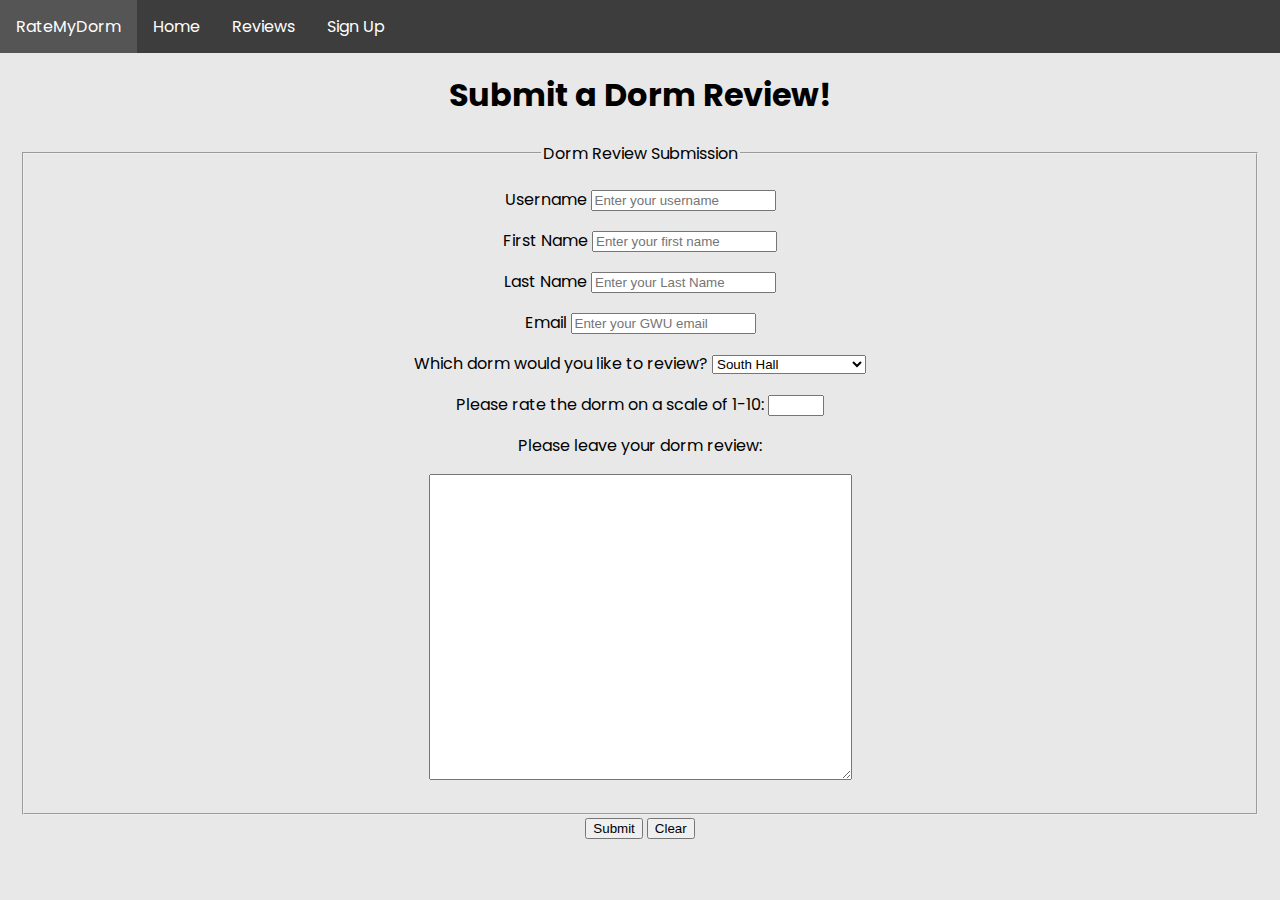
<file: ISTM 4210/reviewform.html>
<!DOCTYPE html>
<html lang="en">
<head>
   <title>Review Submission</title>
   <link rel="stylesheet" href="styles.css">
</head>
<body>
    <ul>
        <li><a class="active" href="./index.html">RateMyDorm</a></li>
        <li><a href="./index.html">Home</a></li>
        <li><a href="./reviews.html">Reviews</a></li>
        <li><a href="./signUp.html">Sign Up</a></li>
    </ul>
    <div class='homeBody'>
        <h1>Submit a Dorm Review!</h1>
        <form method="post" action="dorm_review_submission.php">
          <fieldset>
             <legend>Dorm Review Submission</legend>
             <p>
               <label>Username</label>
               <input type="text" name="username" placeholder="Enter your username">
            </p>
             <p>
                <label>First Name</label>
                <input type="text" name="fname" placeholder="Enter your first name">
             </p>
             <p>
                <label>Last Name</label>
                <input type="text" name="lname" placeholder="Enter your Last Name">
             </p>
             <p>
                <label>Email</label>
                <input type="text" name="email" placeholder="Enter your GWU email">
             </p>
             <p>
                <label>Which dorm would you like to review?</label>
                <select name="specificdorm">
                    <option>South Hall</option>
                    <option>District House</option>
                    <option>Shenkman Hall</option>
                    <option>1959 E St.</option>
                    <option>2109 F St.</option>
                    <option>The Dakota</option>
                    <option>FSK Hall</option>
                    <option>Fulbright Hall</option>
                    <option>International House</option>
                    <option>JBKO Hall</option>
                    <option>Mitchell Hall</option>
                    <option>Munson Hall</option>
                    <option>Philip Amsterdam Hall</option>
                </select>
             </p>
             <p>
               <label id="rating">Please rate the dorm on a scale of 1-10: </label>
               <input type="number" id="rating" name="rating" min="1" max="10">
            </p>
             <p>
                <label>Please leave your dorm review: </label>
                <div>
                    <textarea name="dormreview" rows="20" cols="50"></textarea>
                </div>
             </p>
          </fieldset>
          <input type="submit">
          <input type="button" value="Clear">
       </form>
    </div>
</body>
</file>
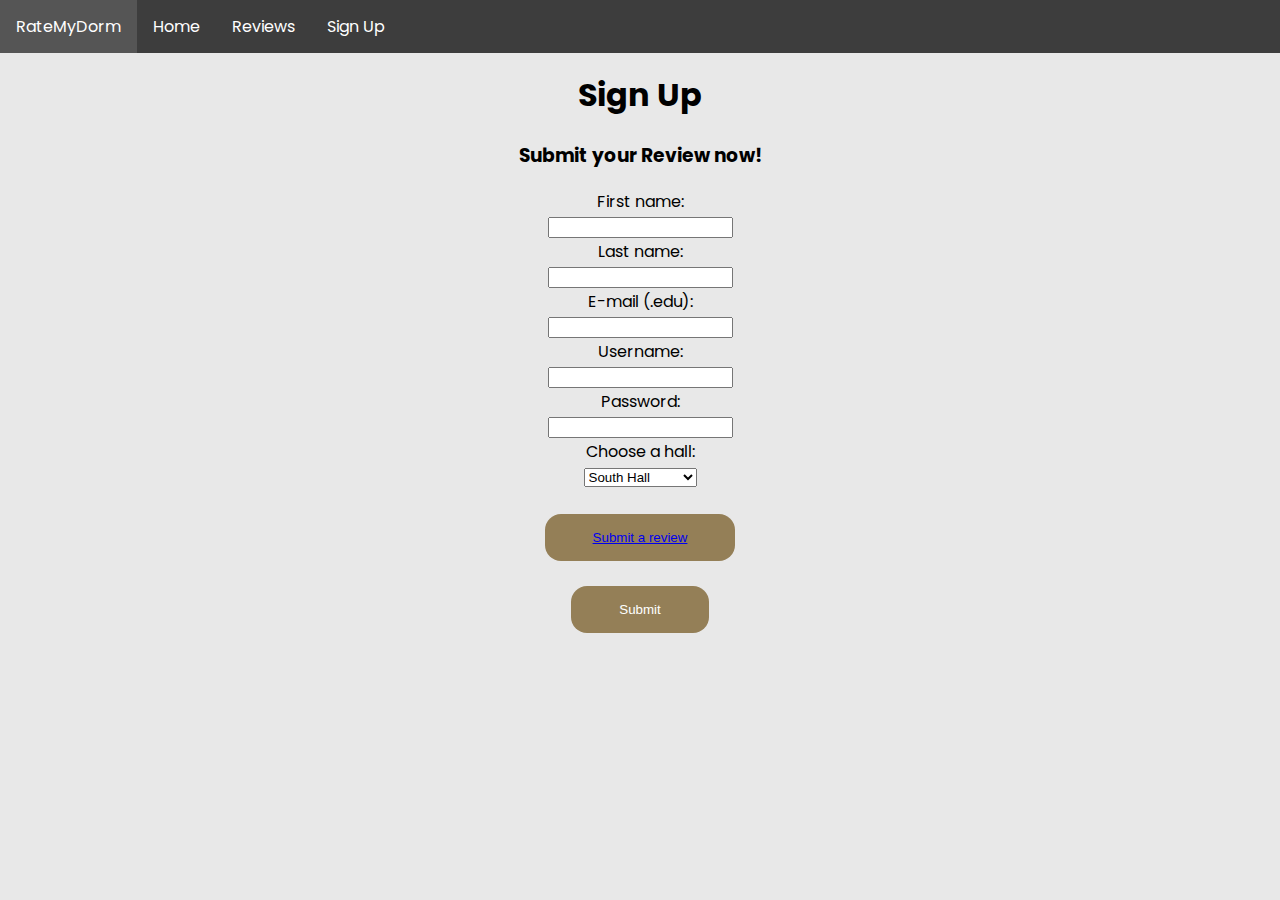
<file: ISTM 4210/signUp.html>
<!DOCTYPE html>
<html>
    <head>
        <link rel="stylesheet" href="styles.css">
    </head>
    <body>
        <ul>
            <li><a class="active" href="./index.html">RateMyDorm</a></li>
            <li><a href="./index.html">Home</a></li>
            <li><a href="./reviews.php">Reviews</a></li>
            <li><a href="./signUp.html">Sign Up</a></li>
        </ul>

        <div class="homeBody">
            <div class="topSection"></div>
            <h1>Sign Up</h1>
            <h3>Submit your Review now!</h3>
            
            <form action="student_signup.php" method="post">
                <label for="fname">First name:</label><br>
                <input type="text" id="fname" name="fname" ><br>
                <label for="lname">Last name:</label><br>
                <input type="text" id="lname" name="lname"><br>
                <label for="lname">E-mail (.edu):</label><br>
                <input type="text" id="email" name="email"><br>
                <label for="username">Username: </label><br>
                <input type="text" id="username" name="username"><br>
                <label for="password">Password: </label><br>
                <input type="text" id="pass" name="pass"><br>
                <label for="hall">Choose a hall:</label><br>
                <select name="hall" id="hall">
                    <option value="volvo">South Hall</option>
                    <option value="saab">District House</option>
                    <option value="opel">Shenkman Hall</option>
                </select>
                <br><br>
                <button class='button'><a href='reviewform.html'>Submit a review</a></button>
                <br><br>
                <input class='button' type="submit">
                <br>
              </form> 
        </div>

    </body>
</html>
</file>
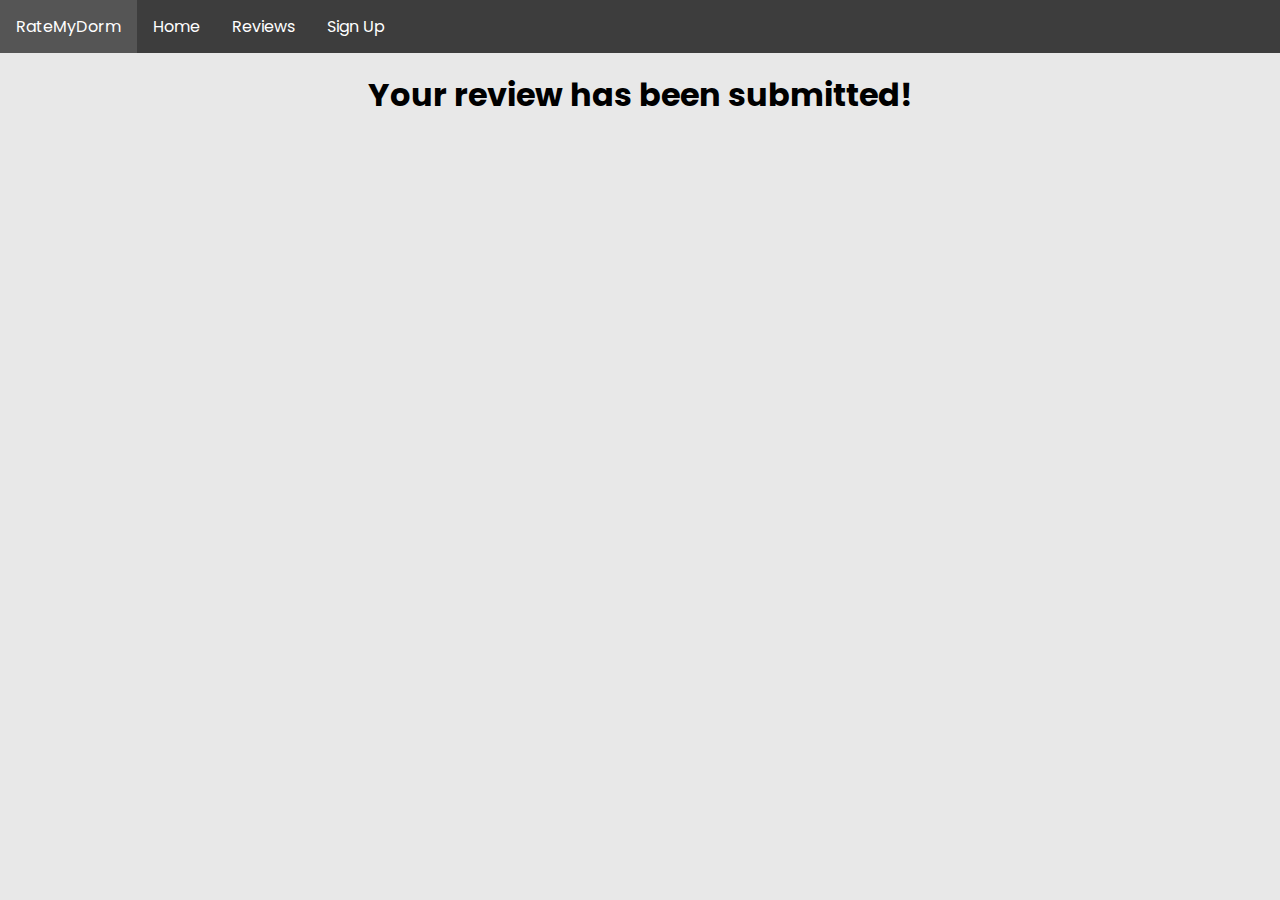
<file: ISTM 4210/submission.html>
<!DOCTYPE html>
<html>
<head>
    <link rel="stylesheet" href="styles.css">
</head>
<body>
    <ul>
        <li><a class="active" href="./index.html">RateMyDorm</a></li>
        <li><a href="./index.html">Home</a></li>
        <li><a href="./reviews.php">Reviews</a></li>
        <li><a href="./signUp.html">Sign Up</a></li>
    </ul>
    <div class="homeBody">
        <h1>Your review has been submitted!</h1>
    </div>
    

</body>
</html>
</file>
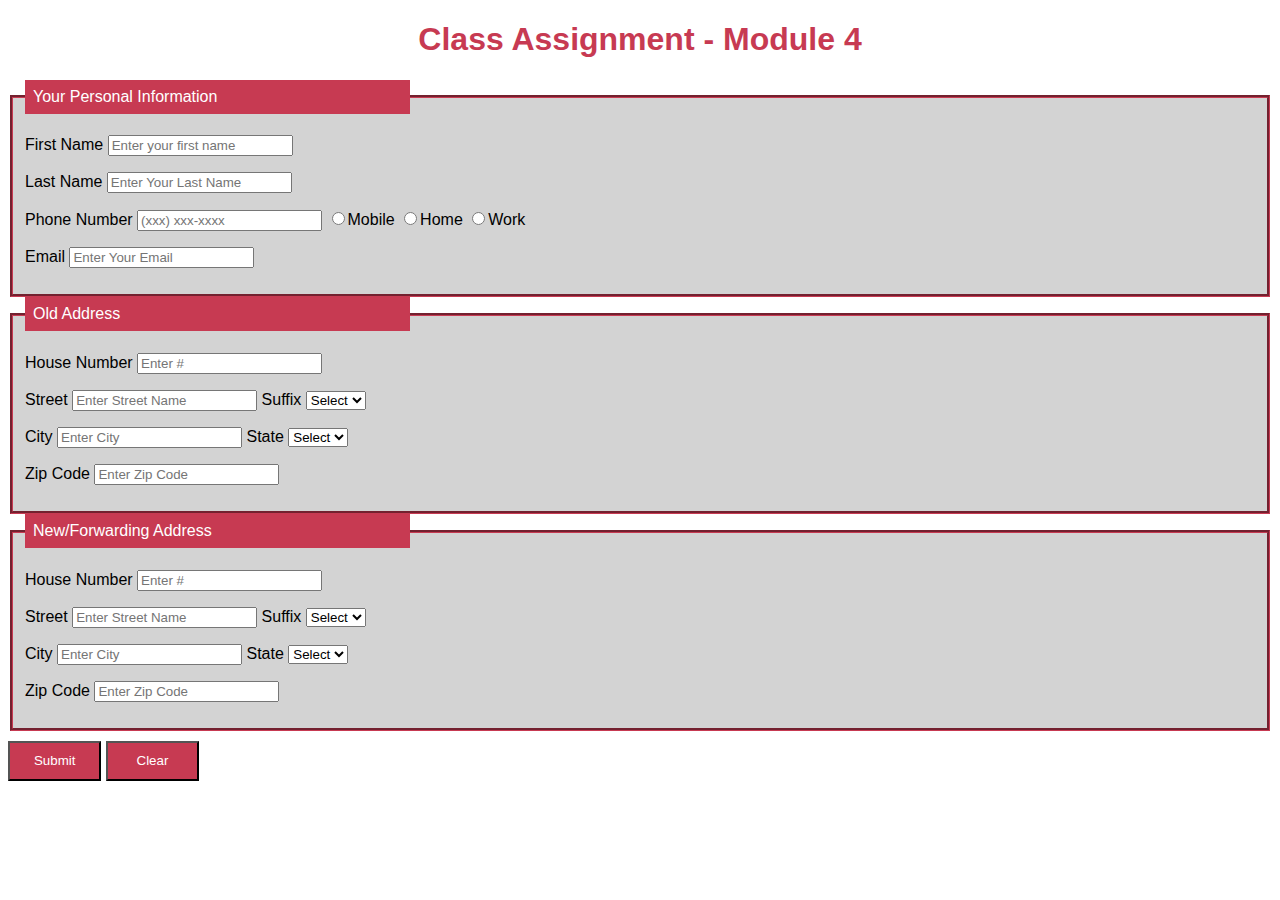
<file: ISTM 4213/assignment 4.html>
<!DOCTYPE html>
<html lang="en">
<head>
   <meta charset="utf-8">
   <link rel="stylesheet" href="assignment 4.css">
   <title>Module 4 Assignment</title>
</head>
<body>
   <h1>Class Assignment - Module 4</h1>
   <form method="post" action="HTTP://www.randyconnolly.com/tests/process.php">
      <fieldset>
         <legend>Your Personal Information</legend>
         <p>
            <label>First Name</label>
            <input type="text" name="fname" placeholder="Enter your first name">
         </p>
         <p>
            <label>Last Name</label>
            <input type="text" name="lname" placeholder="Enter Your Last Name">
         </p>
         <p>
            <label>Phone Number</label>
            <input type="tel" name="phone" placeholder="(xxx) xxx-xxxx">
            <input type="radio" name="type" value="1">Mobile
            <input type="radio" name="type" value="2">Home
            <input type="radio" name="work" value="3">Work
         </p>
         <p>
            <label>Email</label>
            <input type="email" name="email" placeholder="Enter Your Email">
         </p>
      </fieldset>
      <fieldset>
         <legend>Old Address</legend>
         <p>
            <label>House Number</label>
            <input type="text" name="OldHouseNumber" placeholder="Enter #">
         </p>
         <p>
            <label>Street</label>
            <input type="text" name="OldStreet" placeholder="Enter Street Name">
            <label>Suffix</label>
            <select name="OldSuffix">
               <option>Select</option>
               <option>Dr</option>
               <option>St</option>
               <option>Cr</option>
               <option>Ct</option>
               <option>Wy</option>
            </select>
         </p>
         <p>
            <label>City</label>
            <input type="text" name="OldCity" placeholder="Enter City">
            <label>State</label>
            <select name="OldState">
               <option>Select</option>
               <option>NJ</option>
               <option>VA</option>
               <option>MD</option>
               <option>DC</option>
               <option>NY</option>
               <option>CT</option>
            </select>
         </p>
         <p>
            <label>Zip Code</label>
            <input type="text" name="OldZipCode" placeholder="Enter Zip Code">
         </p>
      </fieldset>
      <fieldset>
         <legend>New/Forwarding Address</legend>
         <p>
            <label>House Number</label>
            <input type="text" name="NewHouseNumber" placeholder="Enter #">
         </p>
         <p>
            <label>Street</label>
            <input type="text" name="NewStreet" placeholder="Enter Street Name">
            <label>Suffix</label>
            <select name="NewSuffix">
               <option>Select</option>
               <option>Dr</option>
               <option>St</option>
               <option>Cr</option>
               <option>Ct</option>
               <option>Wy</option>
            </select>
         </p>
         <p>
            <label>City</label>
            <input type="text" name="NewCity" placeholder="Enter City">
            <label>State</label>
            <select name="NewState">
               <option>Select</option>
               <option>NJ</option>
               <option>VA</option>
               <option>MD</option>
               <option>DC</option>
               <option>NY</option>
               <option>CT</option>
            </select>
         </p>
         <p>
            <label>Zip Code</label>
            <input type="text" name="NewZipCode" placeholder="Enter Zip Code">
         </p>
      </fieldset>
      <input type="submit">
      <input type="button" value="Clear">
   </form>
</body>
</file>
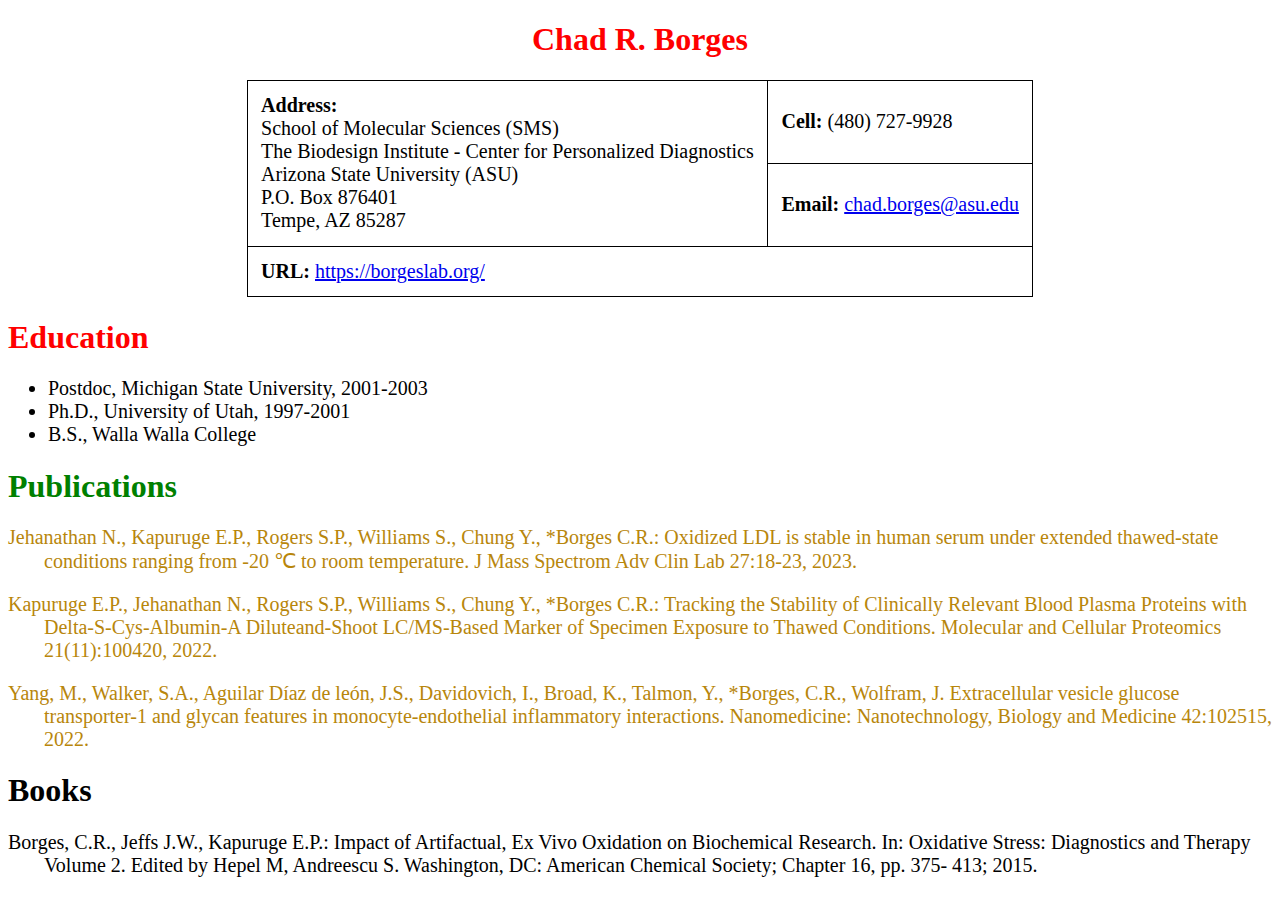
<file: ISTM 4213/assignment 5.html>
<!DOCTYPE html>
<html lang="en">
<head>
    <title>Researcher Resume</title>
    <link rel="stylesheet" href="assignment 5.css">
</head>
<body>
    <h1 style="text-align: center">Chad R. Borges</h1>
    <table>
        <tr>
            <td rowspan="2"><strong>Address:</strong>
                <div>School of Molecular Sciences (SMS)</div>
                <div>The Biodesign Institute - Center for Personalized Diagnostics</div>
                <div>Arizona State University (ASU)</div>
                <div>P.O. Box 876401</div>
                <div>Tempe, AZ 85287</div></td>
            <td><strong>Cell: </strong> (480) 727-9928</td>
        </tr>
        <tr>
            <td><strong>Email: </strong><a href="mailto:chad.borges@asu.edu">chad.borges@asu.edu</a></td>
        </tr>
        <tr>
            <td colspan="2"><strong>URL: </strong><a href="https://borgeslab.org/">https://borgeslab.org/</a></td>
        </tr>
    </table>
    <h1>Education</h1>
    <ul>
        <li>Postdoc, Michigan State University, 2001-2003</li>
        <li>Ph.D., University of Utah, 1997-2001</li>
        <li>B.S., Walla Walla College</li>
    </ul>
    <h1 style="color: green">Publications</h1>
    <p class="apa">Jehanathan N., Kapuruge E.P., Rogers S.P., Williams S., Chung Y., *Borges C.R.: Oxidized
        LDL is stable in human serum under extended thawed-state conditions ranging from -20 ℃ to
        room temperature. J Mass Spectrom Adv Clin Lab 27:18-23, 2023.</p>
    <p class="apa">Kapuruge E.P., Jehanathan N., Rogers S.P., Williams S., Chung Y., *Borges C.R.: Tracking 
        the Stability of Clinically Relevant Blood Plasma Proteins with Delta-S-Cys-Albumin-A Diluteand-Shoot LC/MS-Based Marker of Specimen Exposure to Thawed Conditions. Molecular and
        Cellular Proteomics 21(11):100420, 2022.
    </p>
    <p class="apa">Yang, M., Walker, S.A., Aguilar Díaz de león, J.S., Davidovich, I., Broad, K., Talmon, Y.,
        *Borges, C.R., Wolfram, J. Extracellular vesicle glucose transporter-1 and glycan features in
        monocyte-endothelial inflammatory interactions. Nanomedicine: Nanotechnology, Biology and
        Medicine 42:102515, 2022. 
    </p>
    <h1 style="color: black">Books</h1>
    <p class="apa" style="color: black">Borges, C.R., Jeffs J.W., Kapuruge E.P.: Impact of Artifactual, Ex Vivo Oxidation on
        Biochemical Research. In: Oxidative Stress: Diagnostics and Therapy Volume 2. Edited by
        Hepel M, Andreescu S. Washington, DC: American Chemical Society; Chapter 16, pp. 375-
        413; 2015. </p>
</body>
</html>
</file>
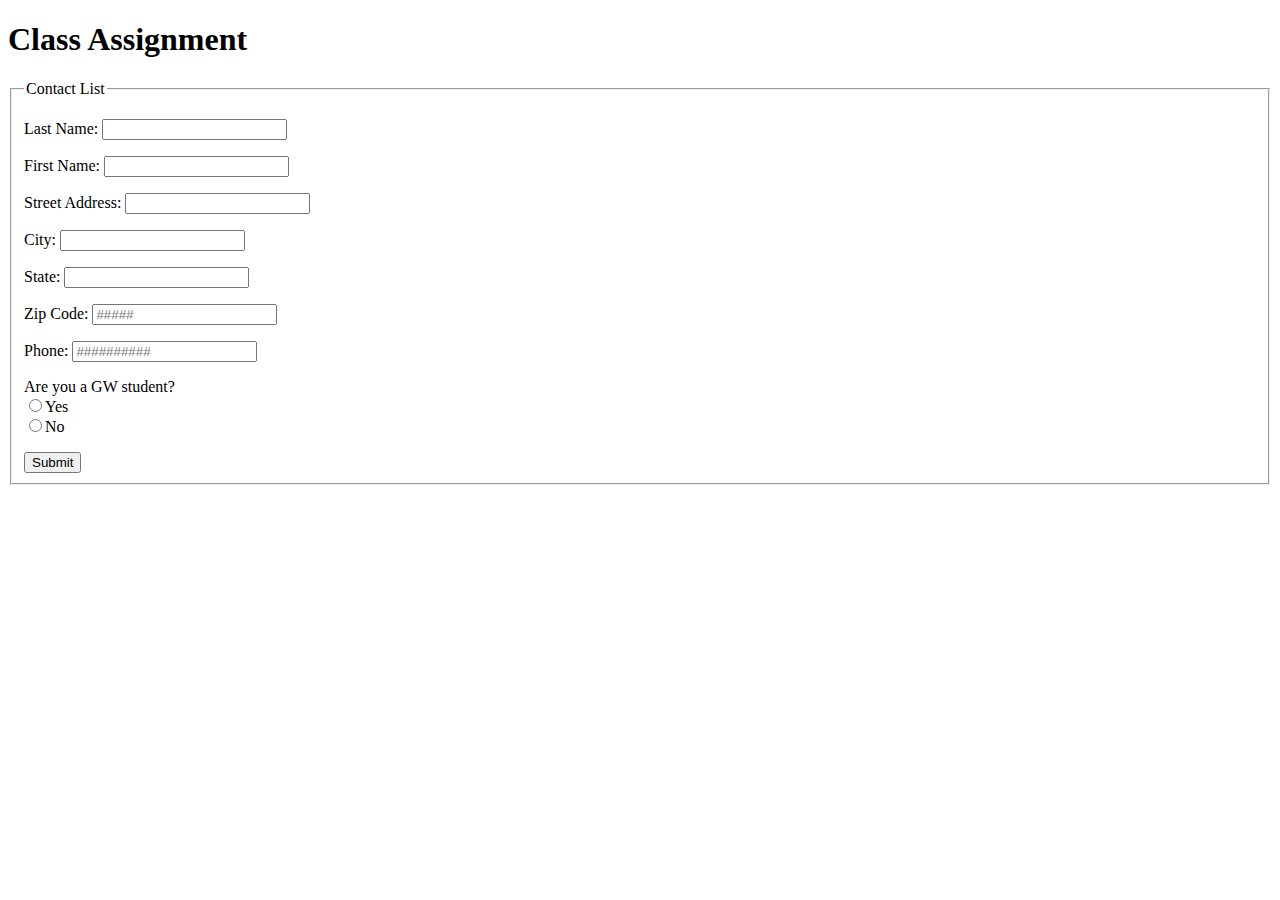
<file: ISTM 4213/class assignment 3.html>
<!DOCTYPE html>
<html lang ="en">
<head>
    <title>Contact Form</title>
</head>
<body>
    <h1>Class Assignment</h1>
    <form method="get" action="HTTP://www.randyconnolly.com/tests/process.php">
        <fieldset>
            <legend>Contact List</legend>
            <p>
                <label>Last Name: </label>
                <input type="text" name="last name" />
            </p>
            <p>
                <label>First Name: </label>
                <input type="text" name="first name" />
            </p>
            <p>
                <label>Street Address: </label>
                <input type="text" name="street address" />
            </p>
            <p>
                <label>City: </label>
                <input type="text" name="city" />
            </p>
            <p>
                <label>State: </label>
                <input type="text" name="state" />
            </p>
            <p>
                <label>Zip Code: </label>
                <input type="text" name="zip code" placeholder="#####" pattern="[0-9][0-9][0-9][0-9][0-9]"/>
            </p>
            <p>
                <label>Phone: </label>
                <input type="text" name="phone" placeholder="##########" pattern="[0-9][0-9][0-9][0-9][0-9][0-9][0-9][0-9][0-9][0-9]" />
            </p>
            <p>
                <label>Are you a GW student?</label>
                <br>
                <input type="radio" name="gw student">Yes</br>
                <input type="radio" name="gw student">No
            </p>
            <input type="submit"/>
        </fieldset>
    </form>
</body>
</file>
<file: ISTM 4210/styles.css>
/* Google Fonts - Poppins */
@import url('https://fonts.googleapis.com/css2?family=Poppins:wght@300;400;500;600&display=swap');

body {
    margin:0;
    font-family: 'Poppins', sans-serif;
    background-color: #E8E8E8;
}

ul {
list-style-type: none;
margin: 0;
padding: 0;
overflow: hidden;
background-color: #3D3D3D;
position: fixed;
top: 0;
width: 100%;
}

li {
float: left;
}

li a {
display: block;
color: white;
text-align: center;
padding: 14px 16px;
text-decoration: none;
}

li a:hover:not(.active) {
background-color: #111;
}

.active {
background-color: #947F57;
}
.homeBody {
    padding:20px;
    margin-top:30px;
    height:800px;
    background-color: #E8E8E8;
    text-align: center;
}
.button {
    border: none;
    outline: none;
    color: white;
    padding: 1rem 3rem;
    border-radius: 1rem;
    background-color: #947F57;
    cursor: pointer;
}
.collapsible {
    background-color: #3D3D3D;
    color: white;
    cursor: pointer;
    padding: 18px;
    width: 100%;
    border: 0.5px solid black;
    text-align: center;
    outline: none;
    font-size: 15px;
  }
.collapsibleContainer {
    padding: 0px 300px 0px 300px;
}
  
  .active, .collapsible:hover {
    background-color: #555;
  }
  
  .content {
    padding: 0 18px;
    display: none;
    overflow: hidden;
    background-color: #f1f1f1;
  }
</file>
<file: ISTM 4213/assignment 4.css>
body {
    font-family:'Gill Sans', 'Gill Sans MT', Calibri, 'Trebuchet MS', sans-serif;
}

h1 {
    text-align: center;
    color:#C73A52;
}

fieldset {
    background-color: lightgray;
    border-width: 0.2em;
    border-color: #C73A52;
}

legend{
    background-color:#C73A52 ;
    color:white;
    font-size: 1em;
    padding: 0.5em;
    width: 30%
}

input[type=submit], input[type=button] {
    background-color:#C73A52;
    color:white;
    height: 3em;
    width: 7em;
    margin-top: 10px
}
</file>
<file: ISTM 4213/assignment 5.css>
table{
    border-color:black;
    border: solid 1pt;
    border-collapse: collapse;
    margin-left: auto;
    margin-right: auto;
}
td{
    border: solid 1pt black;
    padding: 10pt;
    font-size: 15pt;
}
h1 {
    color: red;
}
.apa{
    padding-left: 36px;
    text-indent: -36px
}
p{
    font-size: 15pt;
    color:darkgoldenrod;
}
li {
    font-size: 15pt;
}
</file>
